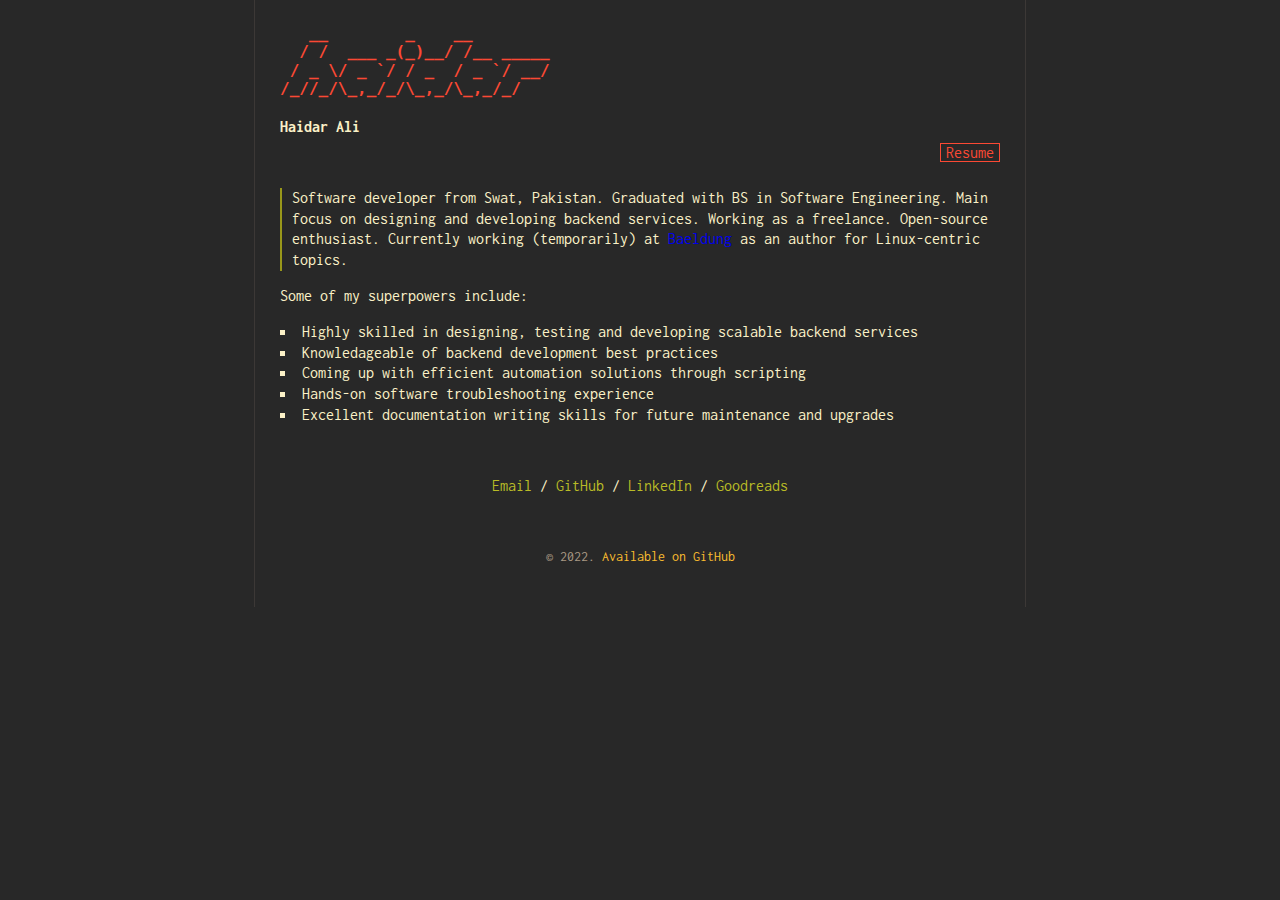
<file: index.html>
<!DOCTYPE html>
<html>
  <head>
    <title>Haidar Ali</title>
    <meta charset="utf-8" />
    <meta name="viewport" content="width=device-width, initial-scale=1.0">
    <meta name="author" content="Haidar Ali" />
    <meta name="keywords" content="software developer, engineer, javascript, nodejs, node.js, devops, programmer, backend, haidar, haidar ali, golang, go, chrome, chrome extension, portfolio, personal website" />
    <meta name="description" content="Haidar's personal website." />
    <meta name="subject" content="Personal Portfolio Website" />
    <meta name="coverage" content="Worldwide" />
    <meta name="url" content="https://haidarz.com" />
    <link rel="preconnect" href="https://fonts.gstatic.com">
    <link href="https://fonts.googleapis.com/css2?family=Inconsolata:wght@400;500;600;700;800&display=swap" rel="stylesheet">
    <link rel="stylesheet" href="./assets/css/main.css" />
    <link rel="shortcut icon" type="image/png" href="./assets/img/favicon.ico" />
    <!-- Global site tag (gtag.js) - Google Analytics -->
    <script async src="https://www.googletagmanager.com/gtag/js?id=UA-177832705-1"></script>
    <script>
      window.dataLayer = window.dataLayer || [];
      function gtag(){dataLayer.push(arguments);}
      gtag('js', new Date());
      gtag('config', 'UA-177832705-1');
    </script>
  </head>
  <body>
    <div class="container">
      <div class="header">
        <pre>
   __        _    __        
  / /  ___ _(_)__/ /__ _____
 / _ \/ _ `/ / _  / _ `/ __/
/_//_/\_,_/_/\_,_/\_,_/_/ 
        </pre>
        <h4>Haidar Ali</h4>
        <div class="nav">
          <ul>
            <li><a class="red" target="_blank" href="https://docs.google.com/document/d/19iTQJQ6t1MuLbbU-bECKak_ECsqJ0U-rPbqr5iyqMnk/edit">Resume</a></li>
          </ul>
        </div>
      </div>
      <div class="content">
        <p>
        Software developer from Swat, Pakistan. Graduated with BS in Software Engineering. Main focus on designing and developing backend services. Working as a freelance. Open-source enthusiast.

        Currently working (temporarily) at <a href="https://baeldung.com">Baeldung</a> as an author for Linux-centric topics.
        </p>
        <p>Some of my superpowers include:</p>
        <ul>
          <li>Highly skilled in designing, testing and developing scalable backend services</li>
          <li>Knowledageable of backend development best practices</li>
          <li>Coming up with efficient automation solutions through scripting</li>
          <li>Hands-on software troubleshooting experience</li>
          <li>Excellent documentation writing skills for future maintenance and upgrades</li>
        </ul>
        <div class="social">
          <a class="green" href="mailto:haidarzsh@gmail.com">Email</a> /
          <a class="green" href="https://github.com/heyzsh">GitHub</a> /
          <a class="green" href="https://linkedin.com/in/haidar-ali-k">LinkedIn</a> /
          <a class="green" href="https://www.goodreads.com/user/show/140387964-haidar-ali">Goodreads</a>
        </div>
      </div>
      <div class="footer">
        &copy; 2022. <a class="yellow" target="_blank" href="https://github.com/heyzsh/heyzsh.github.io">Available on GitHub</a>
      </div>
    </div>
  </body>
</html>
</file>
<file: assets/css/main.css>
* {
  margin: 0;
  padding: 0;
}

body {
  background: #282828;
  color: #fbf1c7;
  font-size: 16px;
  font-family: "Inconsolata", monospace, sans-serif;
  line-height: 1.3rem;
}

.container {
  margin: 0 auto;
  padding: 25px;
  max-width: 720px;
  height: auto;
  border-left: 1px solid #3c3836;
  border-right: 1px solid #3c3836;
}

/*
 * Hyperlinks
 */

.italic {
  font-style: italic;
}

.bold {
  font-weight: bold;
}

.bolder {
  font-weight: bolder;
}

/*
 * Hyperlinks
 */

a.active {
  font-weight: bold;
  border-bottom: 2px solid #d79921;
}

a {
  text-decoration: none;
}

a.yellow {
  color: #fabd2f;
}

a.yellow:hover {
  color: #d79921 !important;
}

a.yellow:active {
  color: #d79921;
}

a.yellow:visited {
  color: #fabd2f;
}

a.red {
  color: #fb4934;
  border: 1px solid #fb4934;
  padding: 0 5px;
}

a.red:visited {
  color: #fb4934;
}

a.red:active {
  color: #cc241d
}

a.red:hover {
  color: #cc241d !important;
  border-color: #cc241d;
}

a.green {
  color: #b9bb26;
}

a.green:visited {
  color: #b8bb26;
}

a.green:active {
  color: #b8bb26;
}

a.green:hover {
  color: #98971a !important;
}

/*
 * Header
 */

pre {
  color: #fb4934;
  font-weight: bolder;
  line-height: 1.15rem !important;
}

.header {
  margin-bottom: 50px;
}

.header .pronun {
  font-size: 0.75rem;
}

/*
 * Nav
 */

.nav {
  margin: 5px 0 15px 0;
}

.nav ul {
  list-style-type: none;
}

.nav ul li {
  display: inline-block;
}

.nav li:last-child {
  float: right;
}

/*
 * Content
 */

.content p {
  margin: 15px 0;
}

.content p:first-child {
  padding-left: 10px;
  border-left: 2px solid #98971a;
  margin: 40px 0 15px 0;
}

.content ul {
  list-style: square inside;
}

.content .social {
  margin: 50px 0 0 0;
  text-align: center;
}

/*
 * Footer
 */

.footer {
  margin: 50px 0 15px 0;
  color: #a89984;
  font-size: 0.85rem;
  text-align: center;
}

/*
 * Projects
 */

.project {
  margin-bottom: 30px;
}
</file>
